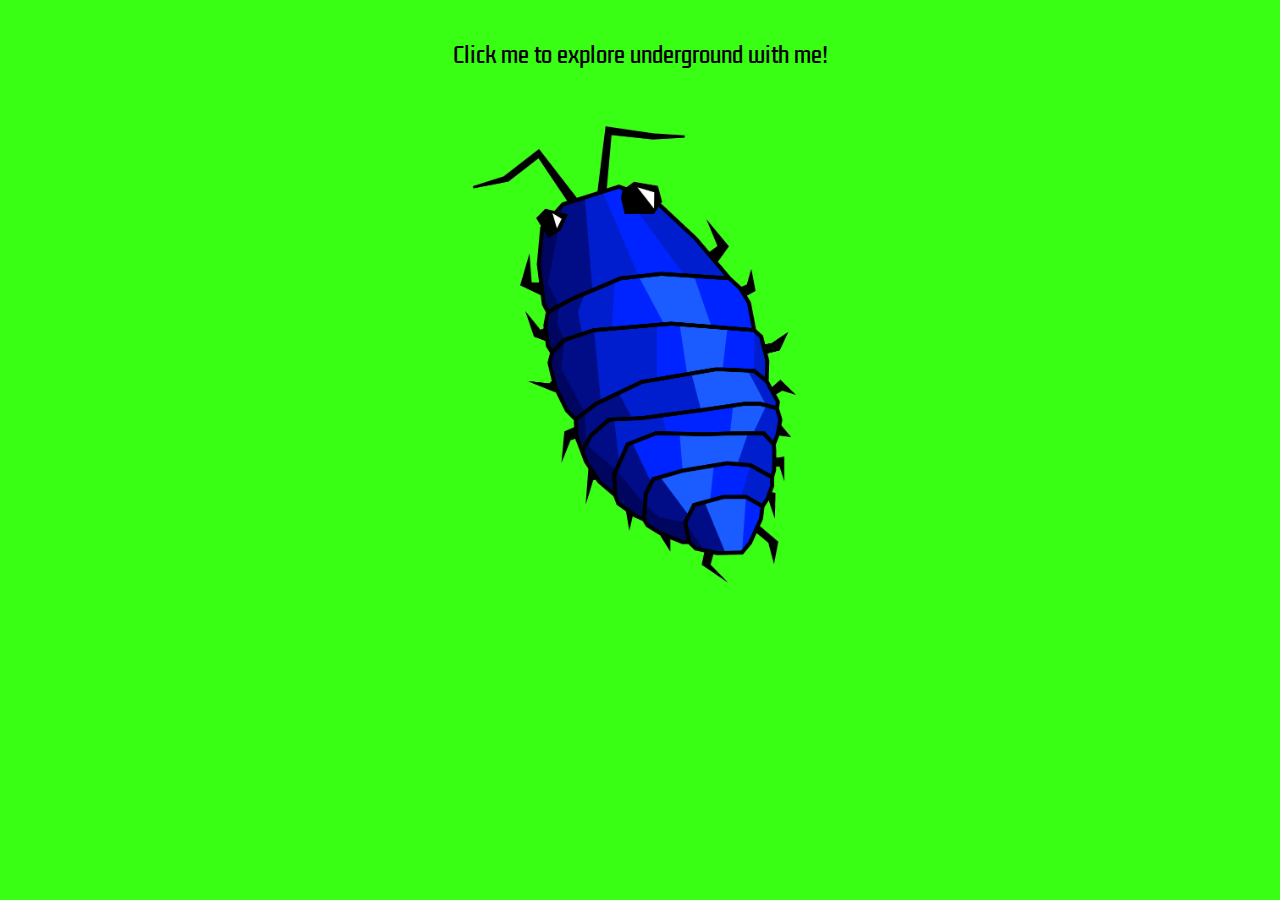
<file: index.html>
<!doctype html>

<html lang="en">

<head>
    <meta charset="UTF-8">
    <title>Home Page</title>

    <link rel="stylesheet" href="css/home.css">

    <link rel="preconnect" href="https://fonts.googleapis.com">
<link rel="preconnect" href="https://fonts.gstatic.com" crossorigin>
<link href="https://fonts.googleapis.com/css2?family=Kdam+Thmor+Pro&display=swap" rel="stylesheet">

</head>

<body>
<h1>Click me to explore underground with me!</h1>

<nav>
   <div class="bestgif">
      <a href="feedpage/feedpage.html"><img src="img/rolypoly.gif" alt="Roly Poly walking and rolling up gif"></a>
    </div> 
</nav>


</body>
                   
</html>
</file>
<file: css/home.css>
body {
    background-color: #38ff14;
    text-align: center;
    font-family: "Kdam Thmor Pro", sans-serif;
    font-weight: 400;
    font-style: normal
}

h1{
    background-color:#38ff14;
    color: black;
    font-size: 20px;
    font-family: "Kdam Thmor Pro", sans-serif;
    font-weight: 400;
    font-style: normal;
    margin-top: 40px;
}
p{
    color: black;
}
nav a {
    text-decoration: none;
    color:green;
    font-size: 30px
    font-family: "Kdam Thmor Pro", sans-serif;
    font-weight: 400;
    font-style: normal
}

img{
    width: 450px;
    height: 629px;

}

.tc-container{
    height: 629;
    width: 450;
    position: relative;
    }

img{
    height: 500px;
    width: 358px;
}
</file>
